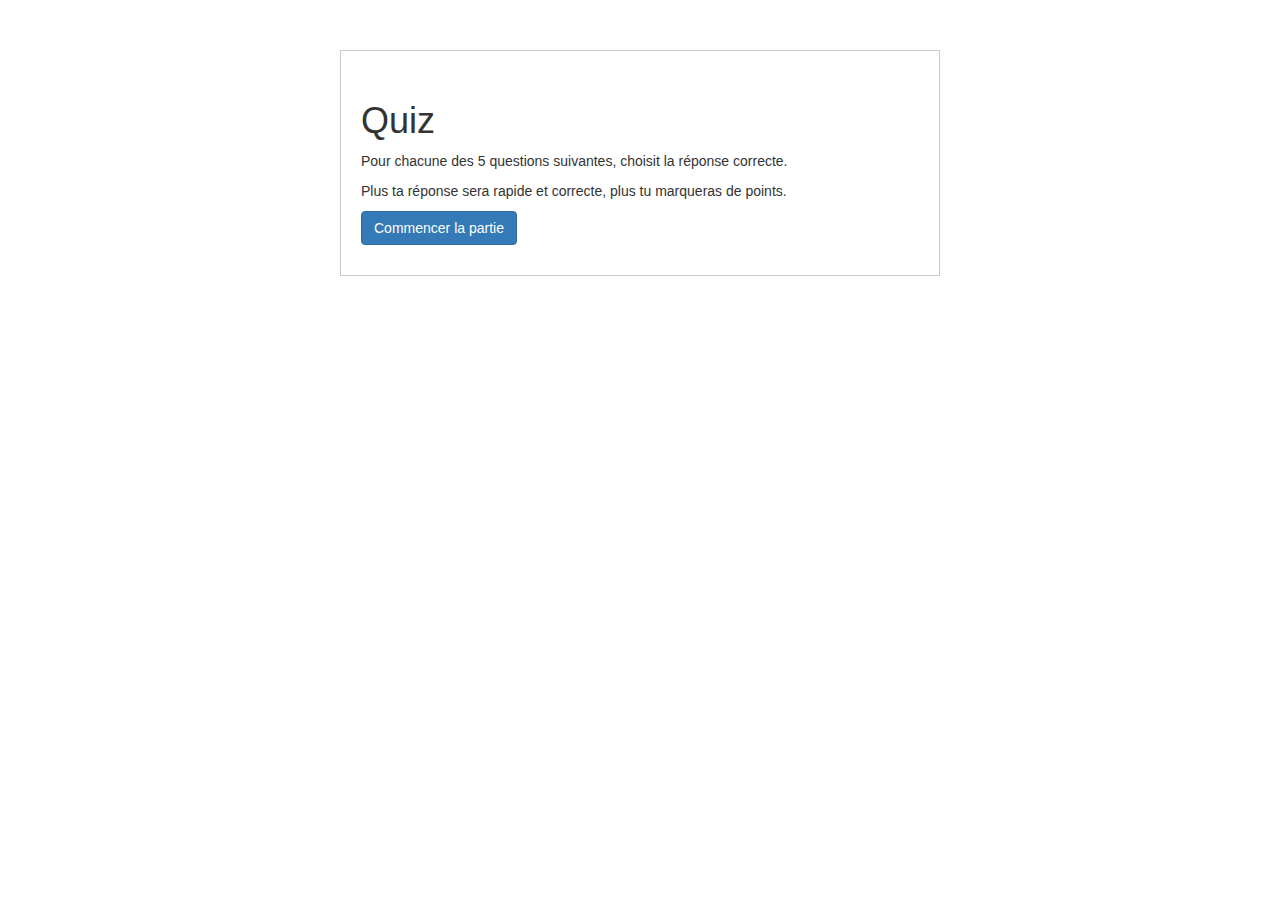
<file: index.html>
<!DOCTYPE HTML>
<html>
<head>
    <meta charset="utf-8" />
    <meta name="viewport" content="width=device-width, initial-scale=1.0" />
    <title>Edupalu Quiz / FCRM &amp; Fongwama</title>
    <link href="css/bootstrap.css" rel="stylesheet">
    <link href="css/style.css" rel="stylesheet">
    <script type="text/javascript" src="js/questions.js"></script>
    <script type="text/javascript" src="js/quiz.js"></script>
</head>

<body onload="welcome_quiz();">
<div class="container">
    <h1>Quiz</h1>
    <p>
    Pour chacune des <span id="welcome_questions_nb"></span> questions suivantes, choisit la réponse correcte.
    </p>
    <p>
    Plus ta réponse sera rapide et correcte, plus tu marqueras de points.
    </p>
    <form action="demarrer.html">
        <button class="btn btn-primary" type="submit">Commencer la partie</button>
    </form>
</div>
</body>
</html>
</file>
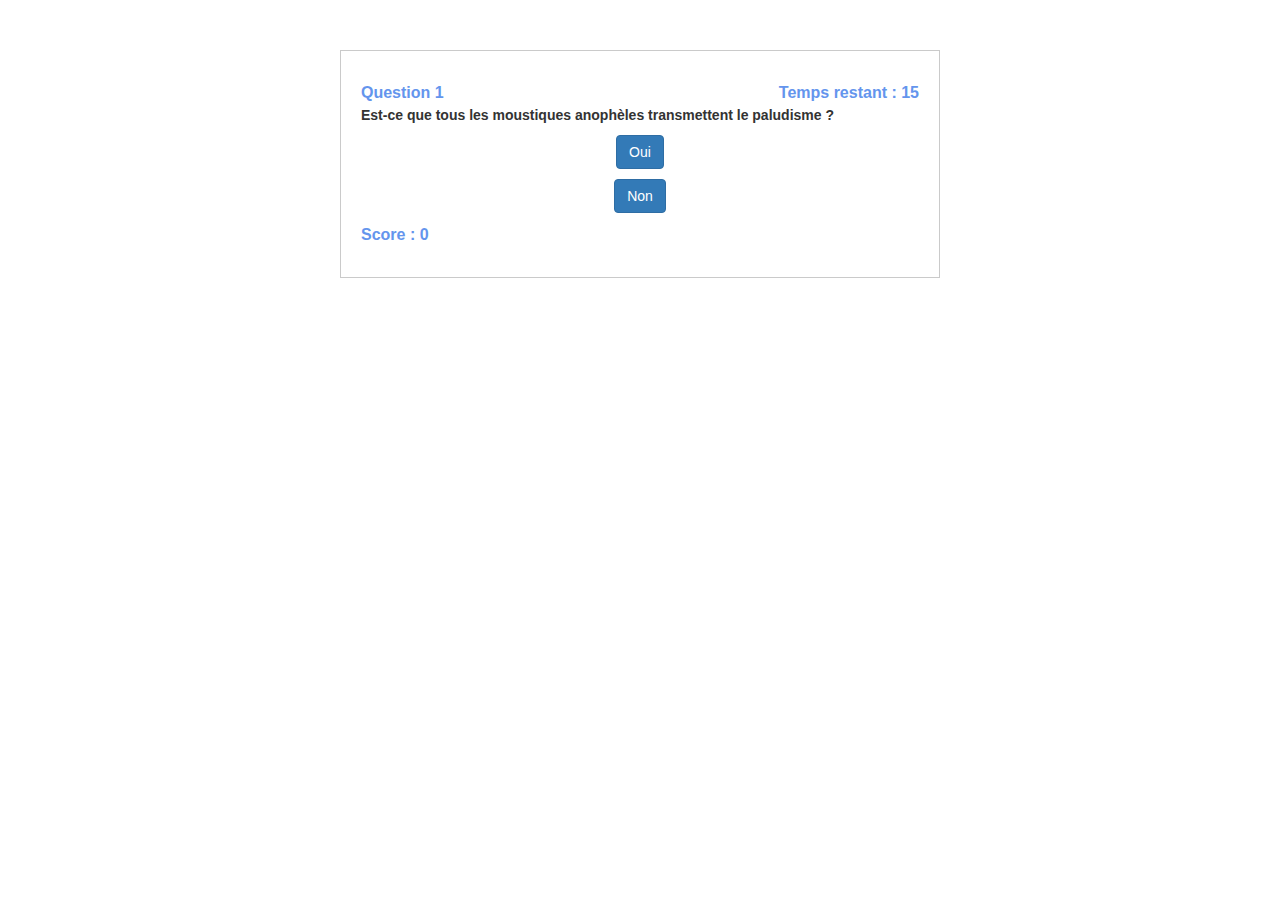
<file: demarrer.html>
<!DOCTYPE HTML>
<html>
<head>
    <meta charset="utf-8" />
    <meta name="viewport" content="width=device-width, initial-scale=1.0" />
    <title>Edupalu Quiz / FCRM &amp; Fongwama</title>
    <link href="css/bootstrap.css" rel="stylesheet">
    <link href="css/style.css" rel="stylesheet">
    <script type="text/javascript" src="js/questions.js"></script>
    <script type="text/javascript" src="js/quiz.js"></script>
</head>
<body onload="start_quiz();">
    <div class="container" id="page">
        <div id="question_header">
            <div id="question_nb">
                Question <span id="question_nb_value"></span>
            </div>
            <div id="question_timer">
                Temps restant : <span id="question_timer_value"></span>
            </div>
        </div>
        <div id="question_body">
            <div id="question_text"></div>
            <div id="answers"></div>
        </div>
        <div id="question_comment">
            <div id="comment_1"></div>
            <div id="comment_2"></div>
        </div>
        <div id="question_footer"> 
            <div id="question_score">
                Score : <span id="question_score_value"></span>
            </div>
            <div id="next-replay">
            </div>
        </div>

    </div>
    <script type="text/javascript" src="js/jquery-1.11.3.min.js"></script>
</body>
</html>
</file>
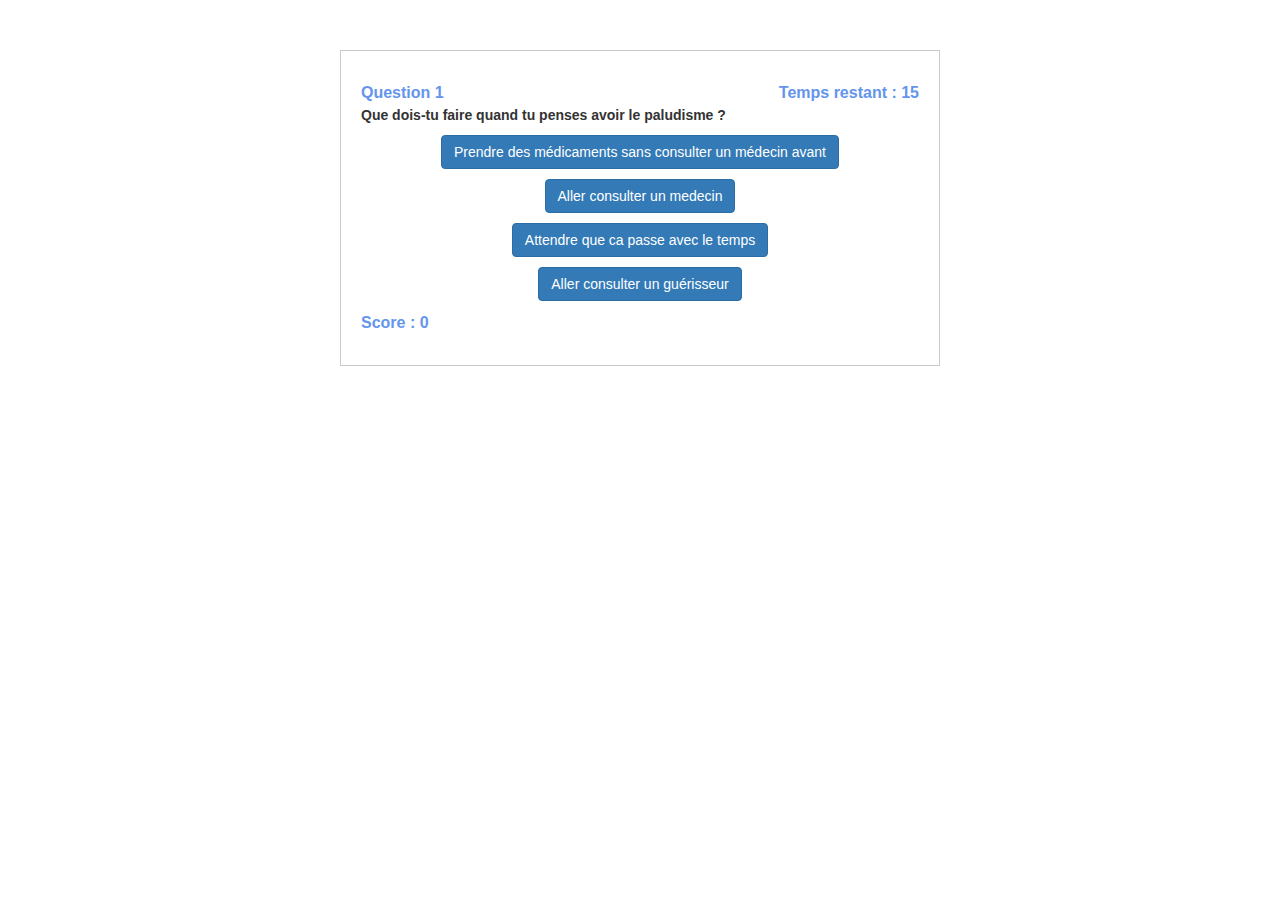
<file: quiz_play.html>
<!DOCTYPE html>
<html>
<head>
    <meta charset="utf-8" />
    <meta name="viewport" content="width=device-width, initial-scale=1.0" />
    <title>Edupalu Quiz / FCRM &amp; Fongwama</title>
    <link href="css/bootstrap.css" rel="stylesheet" />
    <link href="css/quiz_style.css" rel="stylesheet" />
    <script type="text/javascript" src="js/quiz_questions.js"></script>
    <script type="text/javascript" src="js/quiz_engine.js"></script>
</head>
<body onload="quiz_play();">
    <div class="container" id="page">
        <div id="question_header">
            <div id="question_nb">
                Question <span id="question_nb_value"></span>
            </div>
            <div id="question_timer">
                Temps restant : <span id="question_timer_value"></span>
            </div>
        </div>
        <div id="question_body">
            <div id="question_text"></div>
            <div id="answers"></div>
        </div>
        <div id="question_comment">
            <div id="comment_1"></div>
            <div id="comment_2"></div>
        </div>
        <div id="question_footer"> 
            <div id="question_score">
                Score : <span id="question_score_value"></span>
            </div>
            <div id="question_next_replay">
            </div>
        </div>

    </div>
    <script type="text/javascript" src="js/jquery-1.11.3.min.js"></script>
</body>
</html>
</file>
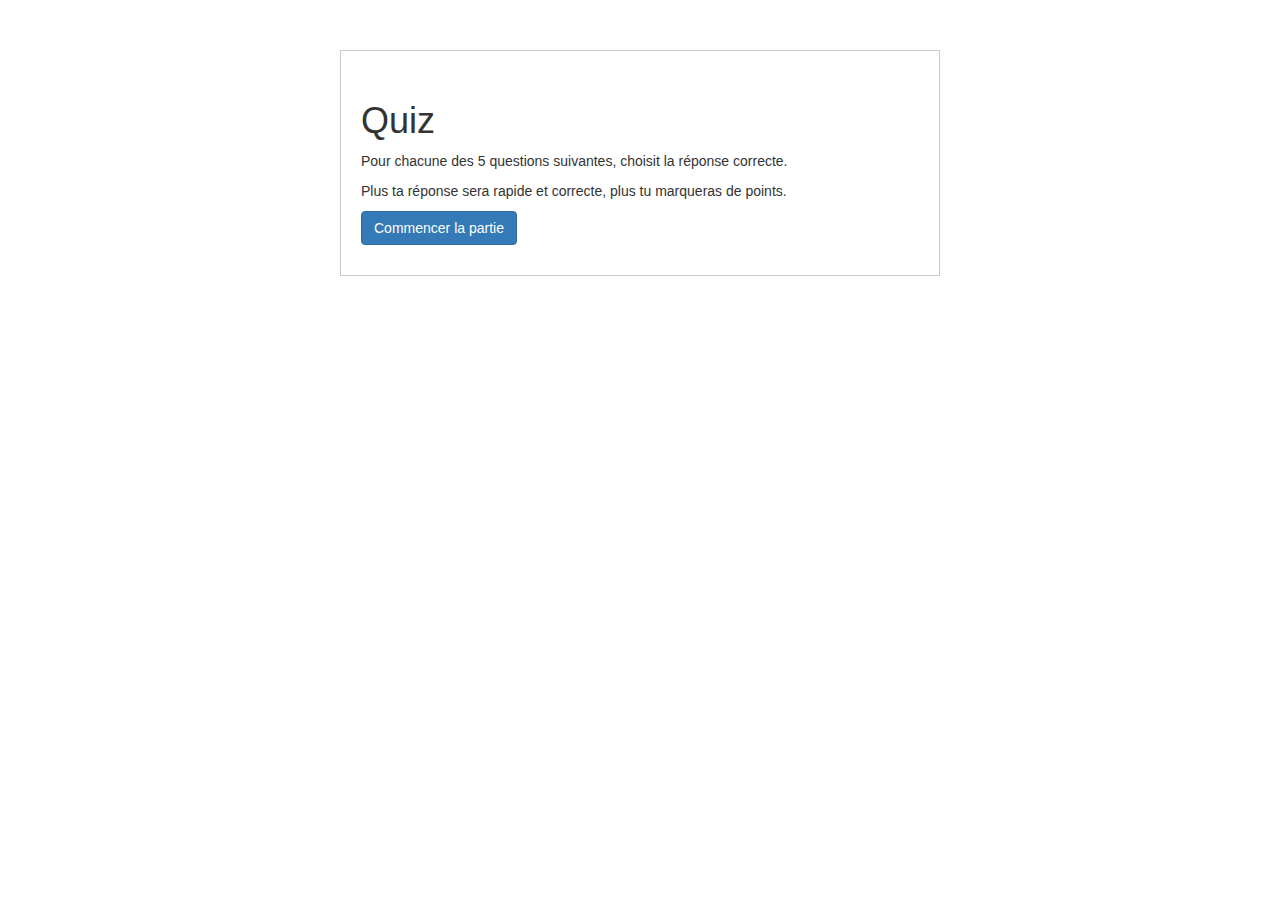
<file: quiz_start.html>
<!DOCTYPE html>
<html>
<head>
    <meta charset="utf-8" />
    <meta name="viewport" content="width=device-width, initial-scale=1.0" />
    <title>Edupalu Quiz / FCRM &amp; Fongwama</title>
    <link href="css/bootstrap.css" rel="stylesheet" />
    <link href="css/quiz_style.css" rel="stylesheet" />
    <script type="text/javascript" src="js/quiz_questions.js"></script>
    <script type="text/javascript" src="js/quiz_engine.js"></script>
</head>

<body onload="quiz_start();">
<div class="container">
    <h1>Quiz</h1>
    <p>
    Pour chacune des <span id="welcome_questions_nb"></span> questions suivantes, choisit la réponse correcte.
    </p>
    <p>
    Plus ta réponse sera rapide et correcte, plus tu marqueras de points.
    </p>
    <form action="quiz_play.html">
        <button class="btn btn-primary" type="submit">Commencer la partie</button>
    </form>
</div>
</body>
</html>
</file>
<file: css/style.css>
.container{
  margin: 5px;
}

#question_nb, #question_timer, #question_score, #next-replay {
    display: inline-block;
    font: bold 12pt arial;
    color: #6495ED;
    padding: 3px 0px 3px 0px;
}

#question_timer, #next-replay {
    float: right;
}

#question_text {
    font-weight: bold;
}

#question_body {
    clear: both;
}

.answer {
    min-width: 100%;
    text-align: center;
    margin-top: 10px;
    margin-bottom: 10px;
}

#question_footer {
    margin-top: 5px;
}


.correct, .wrong {
  font-weight: bold;
}

.correct {
    color: #089A08;
}

.wrong {
    color: #FF6363;
}

@media (min-width: 600px) {

.container {
    width: 600px;
    border: 1px solid #CACACA;
    margin: 50px auto;
    padding: 30px 20px;
}

}
</file>
<file: css/quiz_style.css>
.container{
  margin: 5px;
}

#question_nb, #question_timer, #question_score, #question_next_replay {
    display: inline-block;
    font: bold 12pt arial;
    color: #6495ED;
    padding: 3px 0px 3px 0px;
}

#question_timer, #question_next_replay {
    float: right;
}

#question_text {
    font-weight: bold;
}

#question_body {
    clear: both;
}

.question_answer {
    min-width: 100%;
    text-align: center;
    margin-top: 10px;
    margin-bottom: 10px;
}

#question_footer {
    margin-top: 5px;
}


.answer_correct, .answer_wrong {
  font-weight: bold;
}

.answer_correct {
    color: #089A08;
}

.answer_wrong {
    color: #FF6363;
}

@media (min-width: 600px) {

.container {
    width: 600px;
    border: 1px solid #CACACA;
    margin: 50px auto;
    padding: 30px 20px;
}

}
</file>
